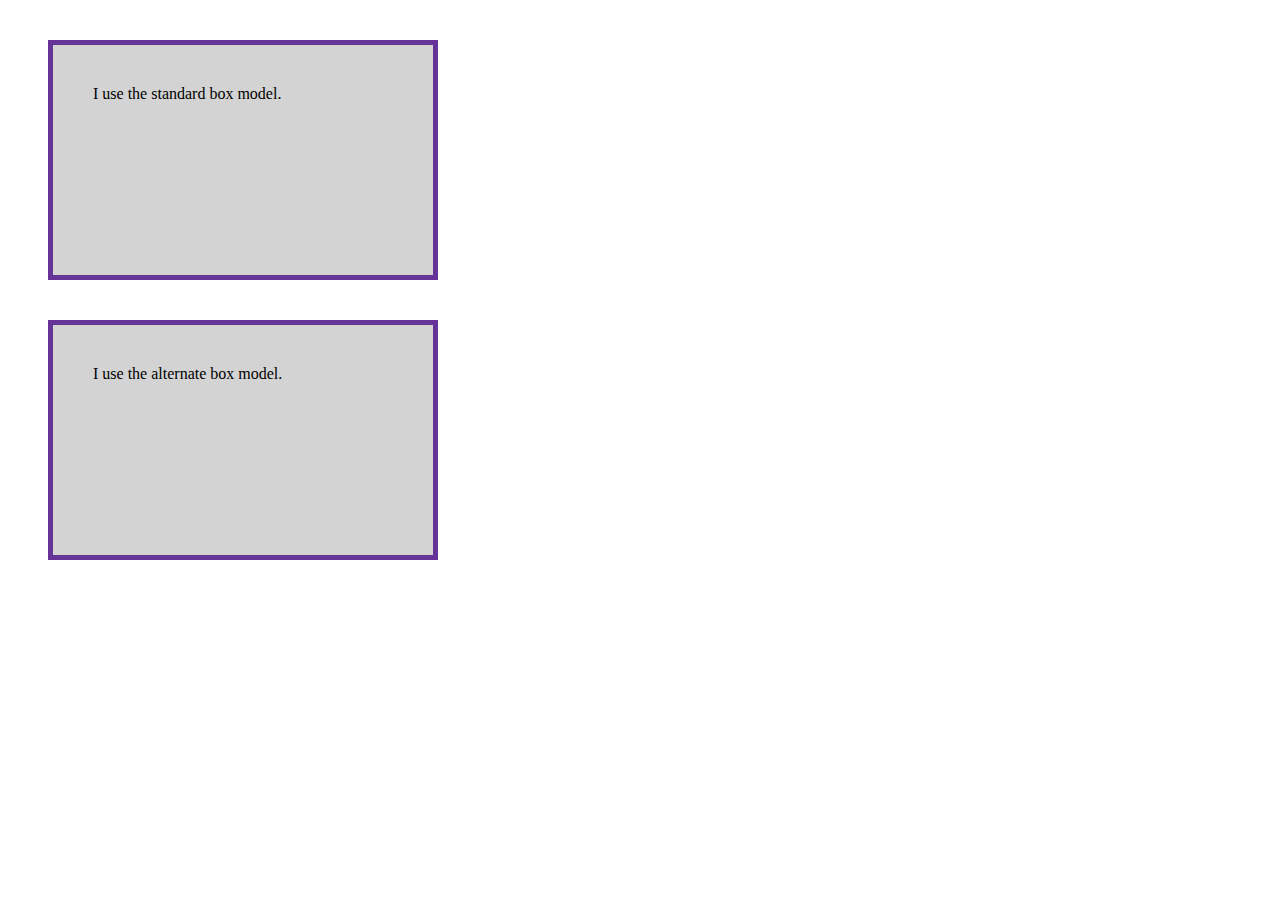
<file: 01/index.html>
<!DOCTYPE html>
<html lang="en">
<head>
    <meta charset="UTF-8">
    <meta http-equiv="X-UA-Compatible" content="IE=edge">
    <meta name="viewport" content="width=device-width, initial-scale=1.0">
    <title>Document</title>

    <link rel="stylesheet" href="style.css">

</head>
<body>
    <div class="box">I use the standard box model.</div>
    <div class="box alternate">I use the alternate box model.</div>
    
</body>
</html>
</file>
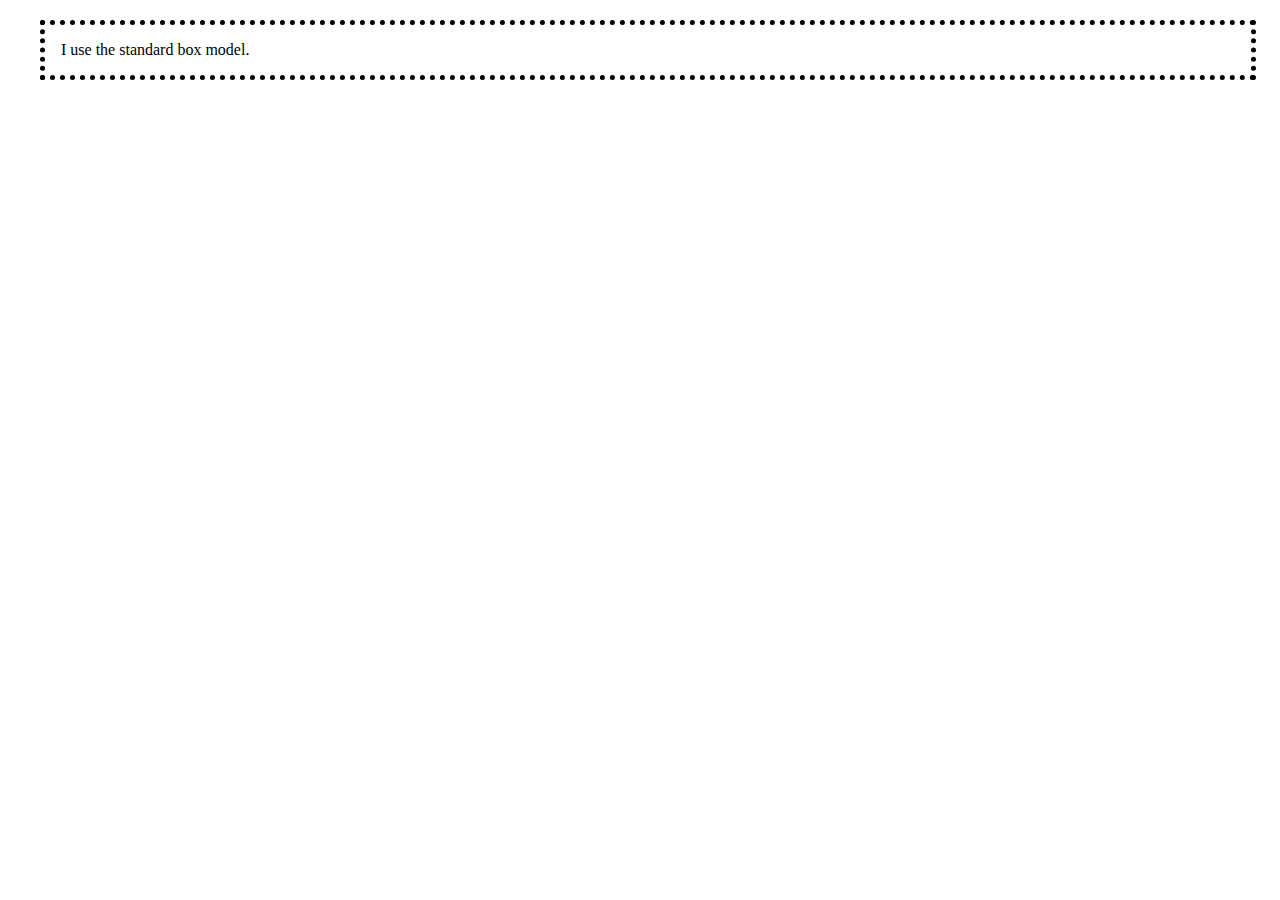
<file: 02/index.html>
<!DOCTYPE html>
<html lang="en">
<head>
    <meta charset="UTF-8">
    <meta http-equiv="X-UA-Compatible" content="IE=edge">
    <meta name="viewport" content="width=device-width, initial-scale=1.0">
    <title>Document</title>

    <link rel="stylesheet" href="style.css">

</head>
<body>

    <div class="box">I use the standard box model.</div>
 
</body>
</html>
</file>
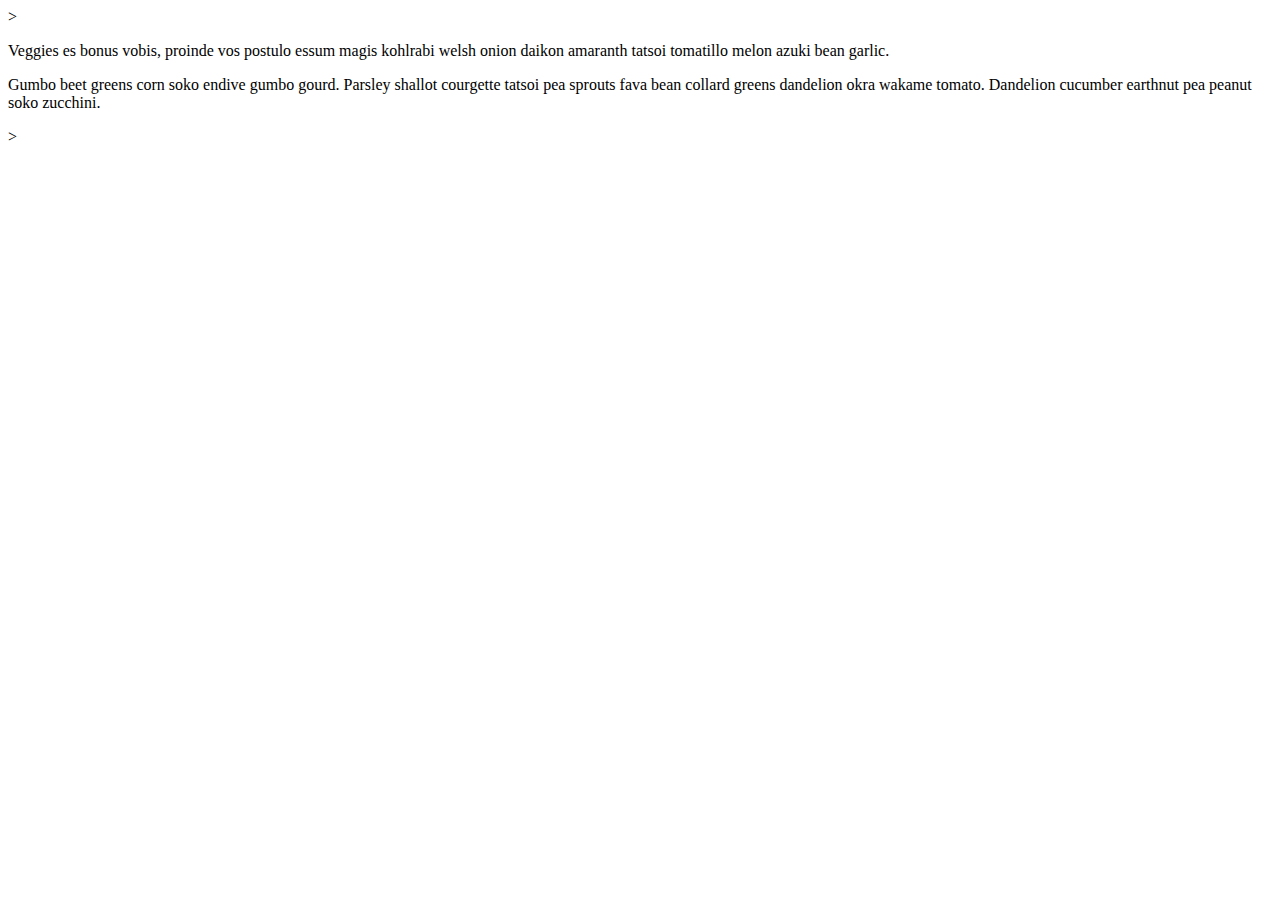
<file: 03/index.html>
<!DOCTYPE html>
<html lang="en">
<head>
    <meta charset="UTF-8">
    <meta http-equiv="X-UA-Compatible" content="IE=edge">
    <meta name="viewport" content="width=device-width, initial-scale=1.0">
    <title>Document</title>

    <link rel="stylesheet" href="style.css">

</head>
<body>

    <! <div class="box">  >
        <p>Veggies es bonus vobis, <span>proinde vos postulo</span> essum magis kohlrabi welsh onion daikon amaranth tatsoi tomatillo melon azuki bean garlic.</p>
      
        <p>Gumbo beet greens corn soko endive gumbo gourd. Parsley shallot courgette tatsoi pea sprouts fava bean collard greens dandelion okra wakame tomato. Dandelion cucumber earthnut pea peanut soko zucchini.</p>
    <!  </div> >
          
 
</body>
</html>
</file>
<file: 01/style.css>
/*style.css*/

.box {
    border: 5px solid rebeccapurple;
    background-color: lightgray;
    padding: 40px;
    margin: 40px;
    width: 300px;
    height: 150px;
  }
  
  .alternate {
       width: 390px;
    height: 240px;
    box-sizing: border-box; /* Gives actual height & width of box*/
  }
</file>
<file: 02/style.css>
/*style.css*/
/* https://developer.mozilla.org/en-US/docs/Learn/CSS/Building_blocks/Box_Model_Tasks */

  .box {
      border: 5px dotted black;
      
      margin-top: 20px;
      margin-right: 1em;
      margin-bottom: 40px;
      margin-left: 2em;
      
      padding: 1em; /* All sides */
  

  }
</file>
<file: 03/style.css>
/*style.css*/
/* https://developer.mozilla.org/en-US/docs/Learn/CSS/Building_blocks/Box_Model_Tasks */


.box span {
  background-color: pink;
  border: 5px solid black;

  margin: 2em;
  padding: 3em; /* Space btwn the content & edge of box is increased to cover the 2nd sentence */

  width: 80px;
  height: 50px;

 /* display: inline-block; would be used if the height & width need to be respected. */
}
</file>
